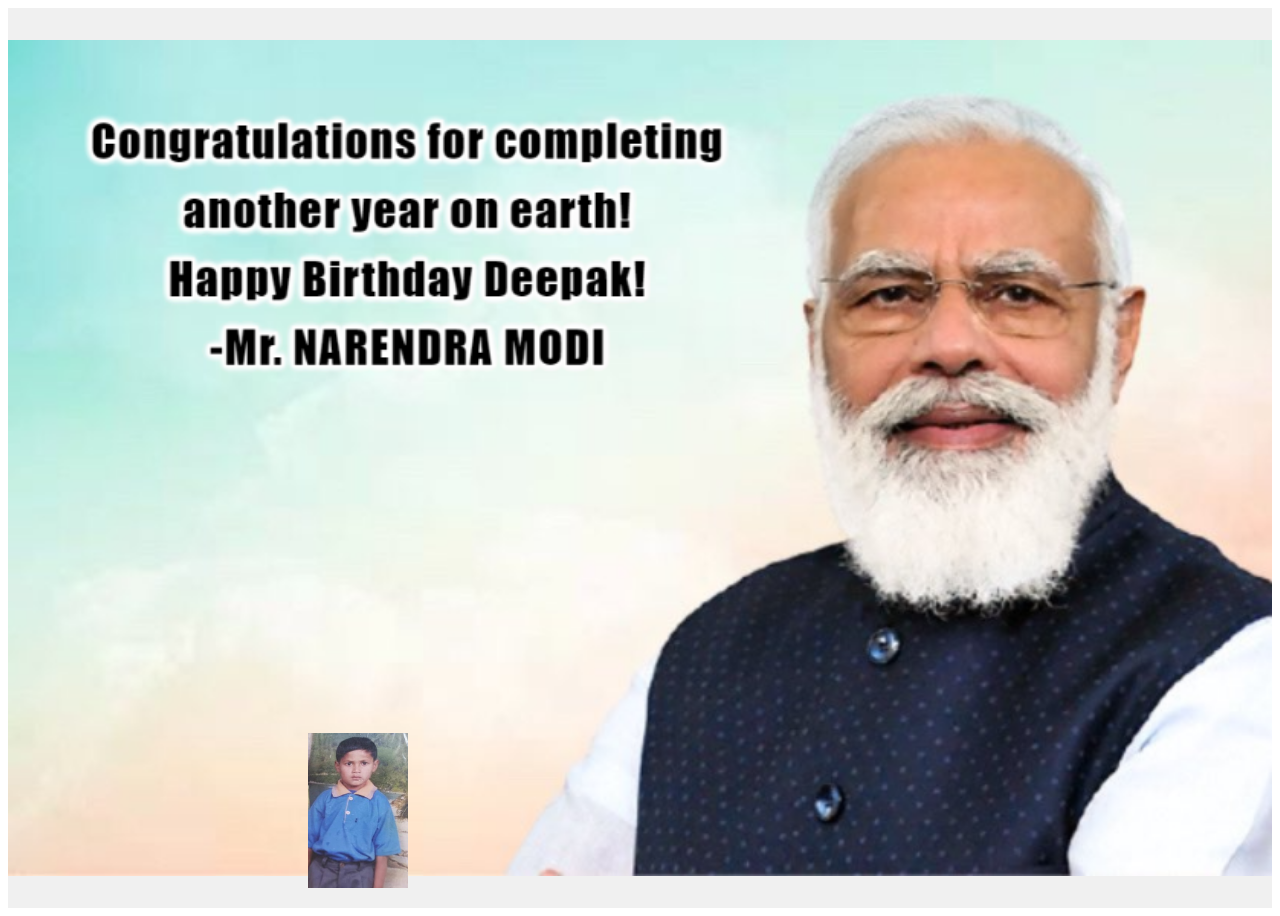
<file: new.html>
<!DOCTYPE html>
<html lang="en">
<head>
    <meta charset="UTF-8">
    <meta name="viewport" content="width=device-width, initial-scale=1.0">
    <title>HAPPY BIRTHDAY DEEPAK!</title>
    <link rel="stylesheet" href="new.css">
</head>
<body>

    <div class="image-container">
        <img src="HBD.png" alt="Background Image" class="background-image">
        <img src="img.jpg" alt="Small Image" class="small-image">
    </div>


    <script src="script.js"></script>
</body>
</html>
</file>
<file: new.css>
.image-container {
    position: relative;
    width: 100%;
    height: 100vh; 
    background-color: #f0f0f0; 
}

.background-image {
    width: 100%;
    height: 100%;
    object-fit: contain; 
    position: absolute;
    top: 0;
    left: 0;
    z-index: 1;
}

.small-image {
    position: absolute;
    bottom: 20px; 
    left: 300px; 

    width: 100px; 
    height: auto;
    z-index: 2; 
}
</file>
